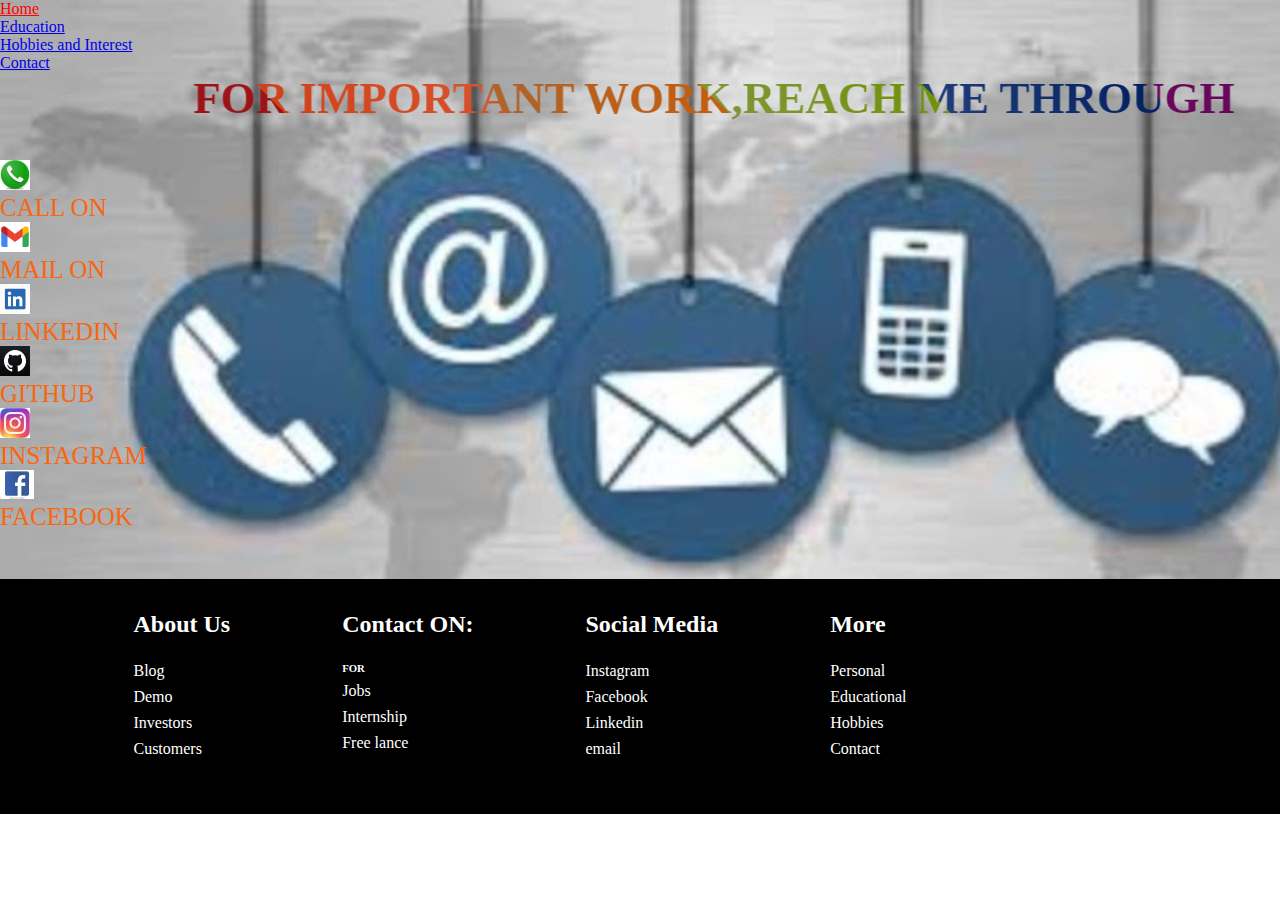
<file: contact.html>
<!DOCTYPE html>

<head>
    <meta charset="UTF-8">
    <meta name="viewport" content="width=device-width, initial-scale=1.0">
    <link rel="stylesheet" href="style.css">
    <link rel="shortcut icon" href="#">
    <link href="https://cdn.jsdelivr.net/npm/bootstrap@5.1.3/dist/css/bootstrap.min.css" rel="stylesheet"
        integrity="sha384-1BmE4kWBq78iYhFldvKuhfTAU6auU8tT94WrHftjDbrCEXSU1oBoqyl2QvZ6jIW3" crossorigin="anonymous">
    <title>Contact</title>
</head>


<style>
    .num {
        text-decoration: none;
        color: rgb(248, 102, 17);
        animation-duration: .5s;
        animation-name: slidein;
        font-family: Franklin Gothic Medium;
    }

    @keyframes slidein {
        from {
            margin-left: 100%;
            width: 300%;
        }

        to {
            margin-left: 0%;
            width: 100%;
        }
    }

    .fb {
        text-decoration: none;
        font-size: 25px;
        color: rgb(248, 102, 17);
        animation-duration: .5s;
        animation-name: slidein;
        font-family: Franklin Gothic Medium;
    }

    .insta {
        text-decoration: none;
        font-size: 25px;
        color: rgb(248, 102, 17);
        animation-duration: .5s;
        animation-name: slidein;
        font-family: Franklin Gothic Medium;
    }

    .mail {
        text-decoration: none;
        color: rgb(248, 102, 17);
        animation-duration: .5s;
        animation-name: slidein;
        font-family: Franklin Gothic Medium;
    }

    .in {
        text-decoration: none;
        font-size: 25px;
        color: rgb(248, 102, 17);
        animation-duration: .5s;
        animation-name: slidein;
        font-family: Franklin Gothic Medium;
    }

    .git {
        text-decoration: none;
        font-size: 25px;
        color: rgb(248, 102, 17);
        animation-duration: .5s;
        animation-name: slidein;
        font-family: Franklin Gothic Medium;
    }

    .hhh {
        text-align: center;
        font-size: 45px;
        background-image: linear-gradient(45deg,
                #9e1318 16.666%,
                #d14119 16.666%,
                #d8522d 33.333%,
                #ad642c 33.333%,
                #c55d0d 50%,
                #809638 50%,
                #719109 66.666%,
                #203c79 66.666%,
                #022061 83.333%,
                #68085b 83.333%);
        background-clip: border-box;
        -webkit-background-clip: text;
        -webkit-text-fill-color: transparent;
    }

    a:hover {
        color: red;
    }

    a:active {
        color: yellow;
    }
</style>

<body style="background-image: url(contact1.jpg);background-repeat: no-repeat;">
    <script src="https://cdn.jsdelivr.net/npm/bootstrap@5.1.3/dist/js/bootstrap.bundle.min.js"
        integrity="sha384-ka7Sk0Gln4gmtz2MlQnikT1wXgYsOg+OMhuP+IlRH9sENBO0LRn5q+8nbTov4+1p"
        crossorigin="anonymous"></script>
    <nav class="navbar navbar-expand-lg navbar-light bg-light">
        <div class="container-fluid">
            <div class="collapse navbar-collapse" id="navbarNav">
                <ul class="navbar-nav">
                    <li class="nav-item">
                        <a class="nav-link active" href="index.html">Home</a>
                    </li>
                    <li class="nav-item">
                        <a class="nav-link" href="edu.html">Education</a>
                    </li>
                    <li class="nav-item">
                        <a class="nav-link" href="ho.html">Hobbies and Interest</a>
                    </li>
                    <li class="nav-item">
                        <a class="nav-link" href="contact.html">Contact</a>
                    </li>
                </ul>
            </div>
        </div>
    </nav>
    <div>
        <div class="container">
            <div class="row" style="margin-bottom: 2em;">
                <div class="col-sm">
                    <marquee behavior="alternate" onmouseover="stop()" onmouseout="start()" scrollamount="20">
                        <h3 class="hhh">FOR IMPORTANT WORK,REACH ME THROUGH</h3>
                    </marquee>
                </div>
            </div>
            <div class="row">
                <div class="col-sm">
                    <img src="CALL.jpg">
                </div>
            </div>
            <div class="row">
                <div class="col-sm" style="font-size: 25px;">
                    <a class="num" href="tel:9420864737">CALL ON</a>
                </div>
            </div>
            <div class="row">
                <div class="col-sm">
                    <img src="GOOGLE.png">
                </div>
            </div>
            <div class="row">
                <div class="col-sm" style="font-size: 25px;">
                    <a class="mail" href="mailto:kashishagrawal883@gmail.com">MAIL ON</a>
                </div>
            </div>
            <div class="row">
                <div class="col-sm">
                    <img src="inn.png">
                </div>
            </div>
            <div class="row">
                <div class="col-sm">
                    <a href="https://in.linkedin.com/in/kashish-agrawal-31910b227" class="in"> LINKEDIN</a>
                </div>
            </div>
            <div class="row">
                <div class="col-sm">
                    <img src="git.jpg">
                </div>
            </div>
            <div class="row">
                <div class="col-sm">
                    <a href="https://github.com/AgrawalKashish" class="git">GITHUB</a>
                </div>
            </div>
            <div class="row">
                <div class="col-sm">
                    <img src="insta.jpg">
                </div>
            </div>
            <div class="row">
                <div class="col-sm">
                    <a href="https://www.instagram.com/kashish_the_writer/" class="insta">INSTAGRAM</a>
                </div>
            </div>
            <div class="row">
                <div class="col-sm">
                    <img src="fb.jpg">
                </div>
            </div>
            <div class="row">
                <div class="col-sm">
                    <a href="https://www.facebook.com/kashishagrawal2003" class="fb">FACEBOOK</a>
                </div>
            </div>
        </div>
        <div style="margin-bottom: 3em;"></div>
        <div class="footer-container" style="position: bottom;">
            <div class="footer">
                <div class="footer-heading footer-1">
                    <h2>About Us</h2>
                    <a href="#">Blog</a>
                    <a href="#">Demo</a>
                    <a href="#">Investors</a>
                    <a href="#">Customers</a>
                </div>
                <div class="footer-heading footer-2">
                    <a href=" contact.html">
                        <h2>Contact ON: </h2< /a>
                            <h6>FOR </h6>
                            <a href="#">Jobs</a>
                            <a href="#">Internship</a>
                            <a href="#">Free lance</a>
                </div>
                <div class="footer-heading footer-3">
                    <h2>Social Media</h2>
                    <a href="https://www.instagram.com/kashish_the_writer/">Instagram</a>
                    <a href="https://www.facebook.com/kashishagrawal2003">Facebook</a>
                    <a href="https://in.linkedin.com/in/kashish-agrawal-31910b227">Linkedin</a>
                    <a href="mailto:kashishagrawal883@gmail.com">email</a>
                </div>
                <div class="footer-heading footer-4">
                    <h2>More</h2>
                    <a href="index.html">Personal</a>
                    <a href="edu.html">Educational</a>
                    <a href="ho.html">Hobbies</a>
                    <a href="contact.html">Contact</a>
                </div>
            </div>
        </div>
</body>

</html>
</file>
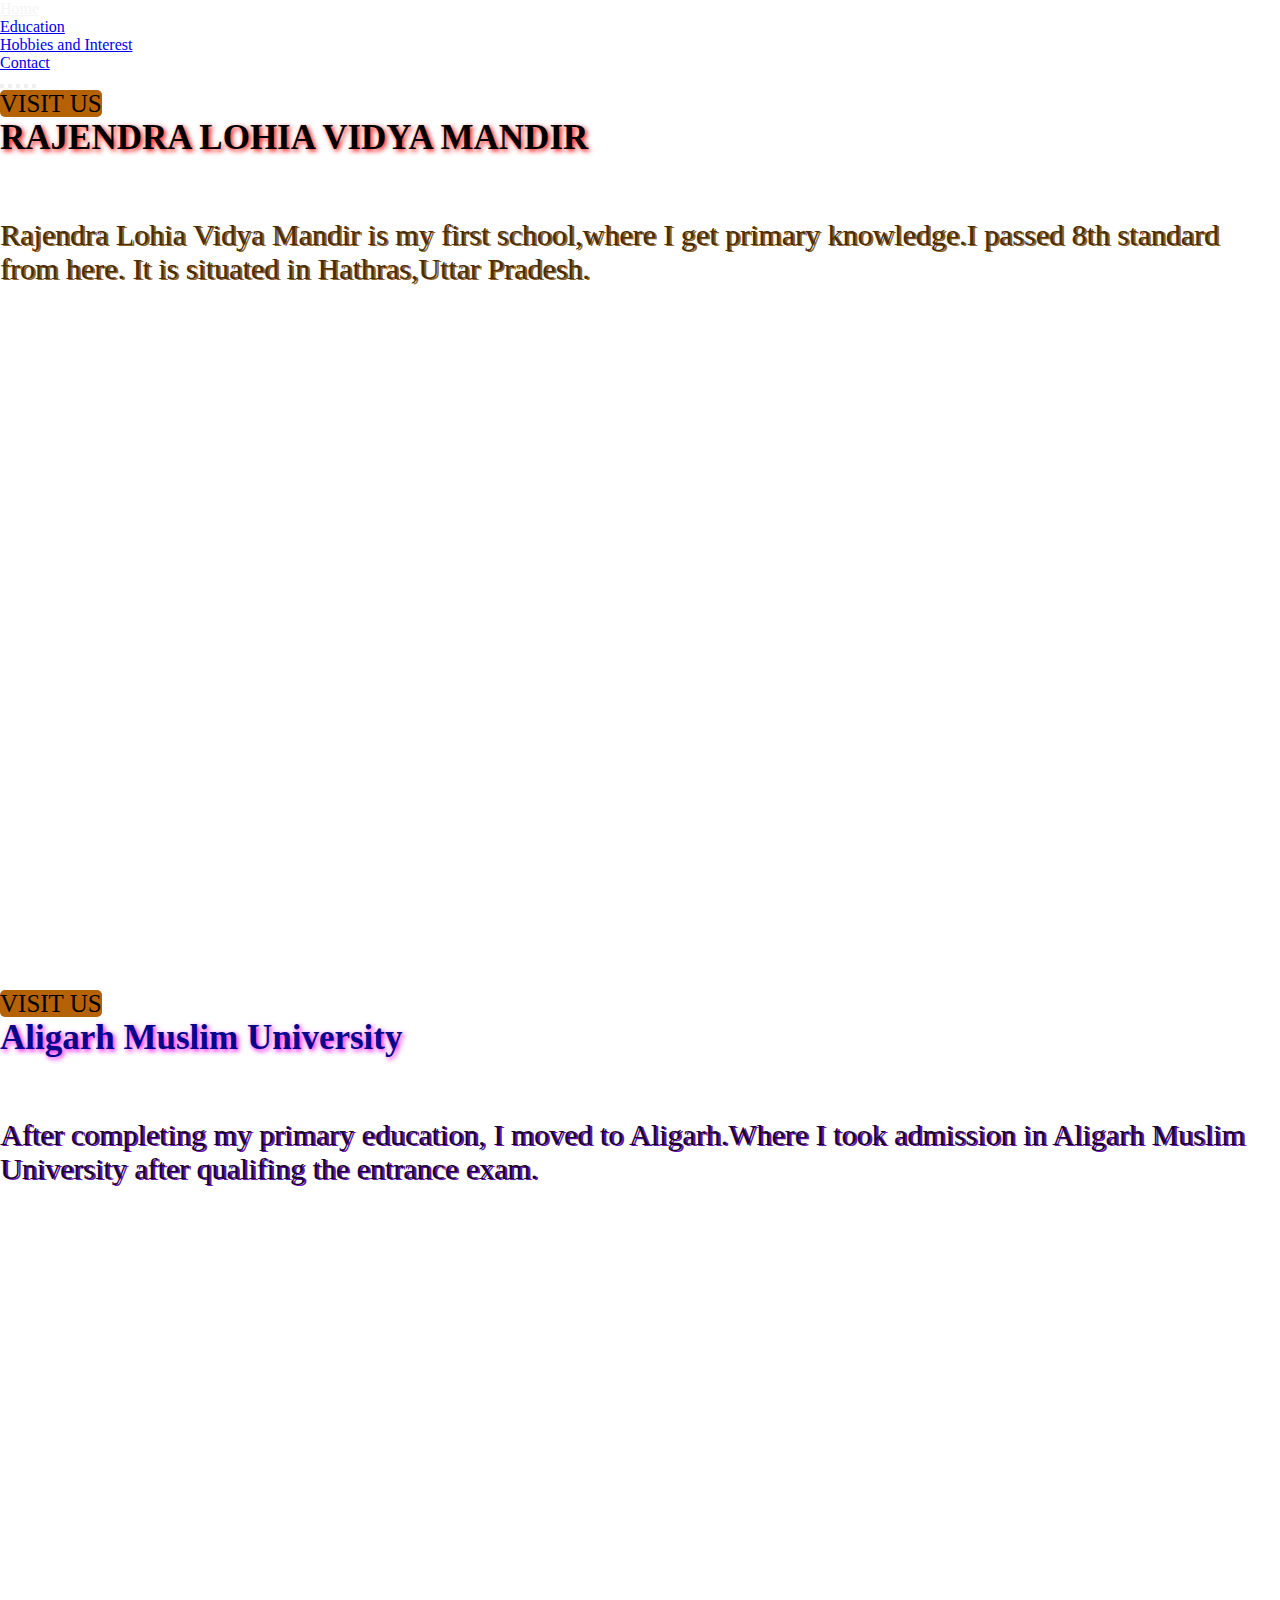
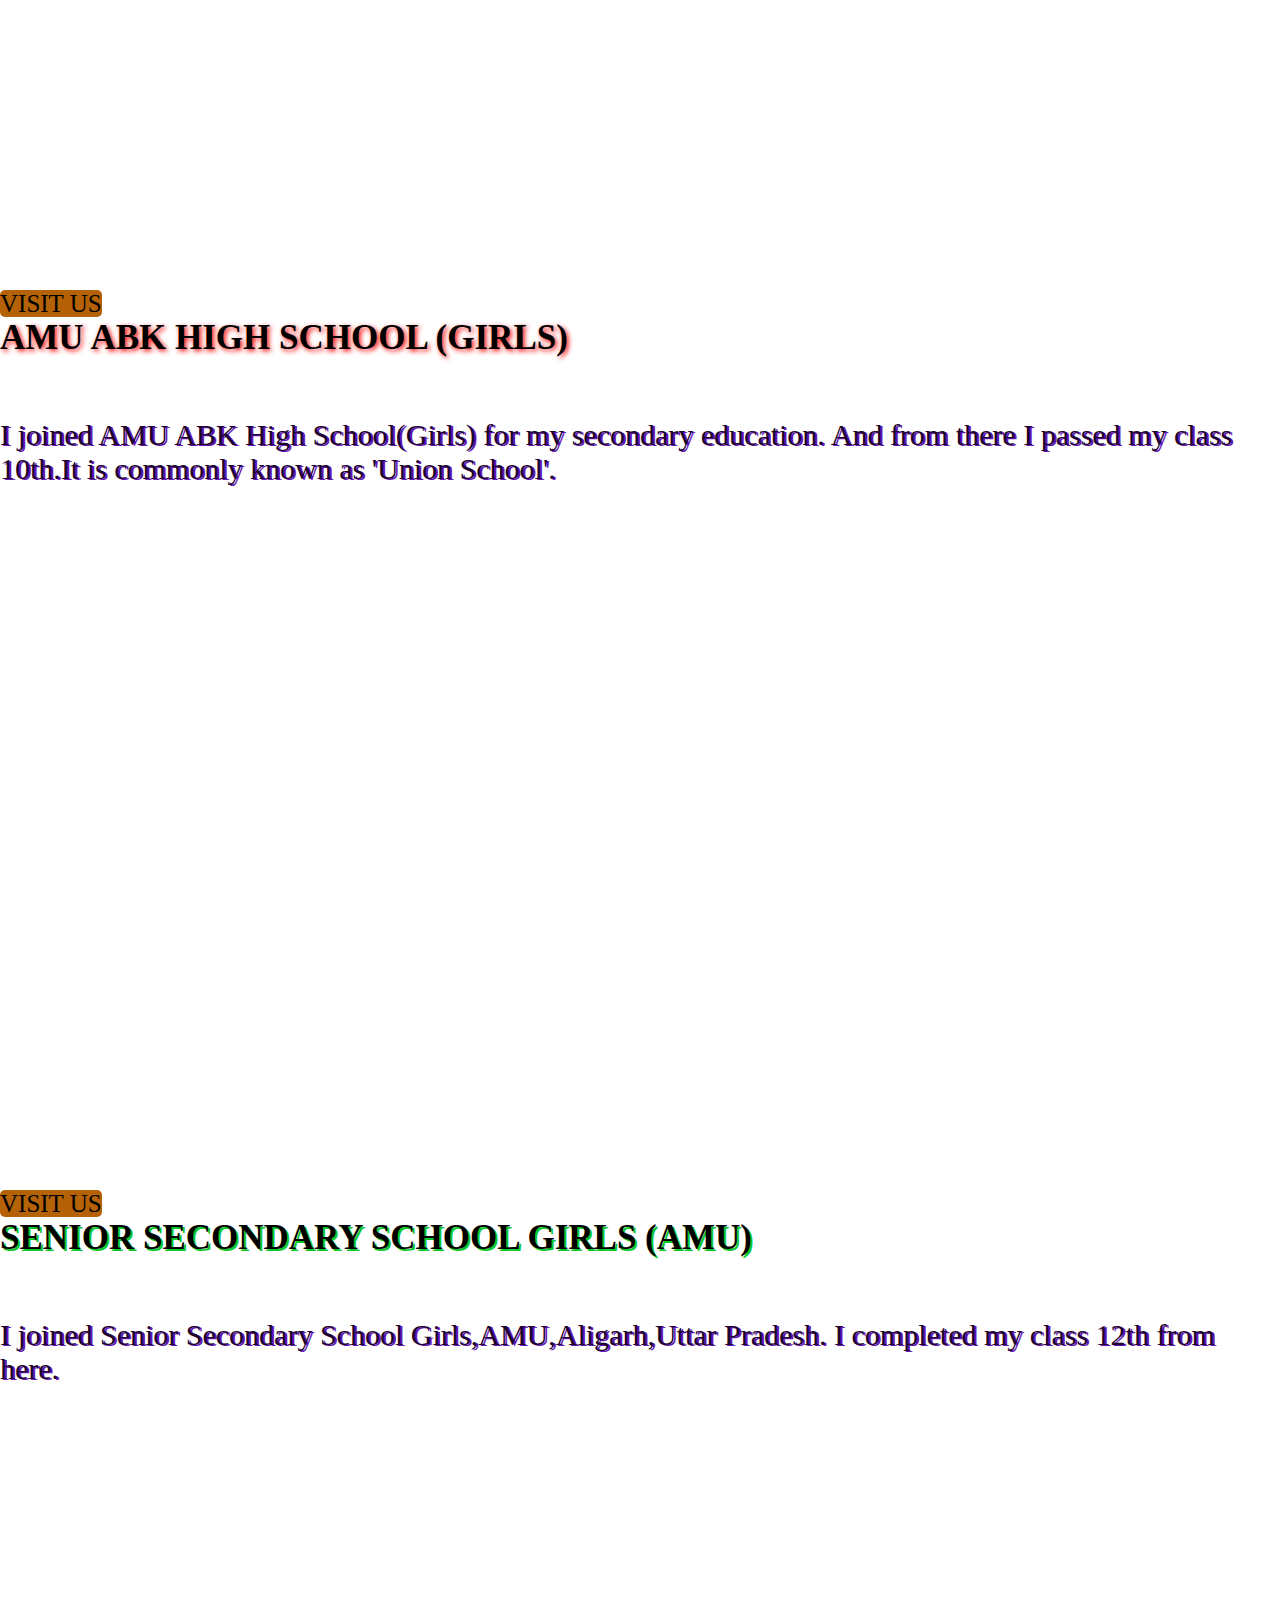
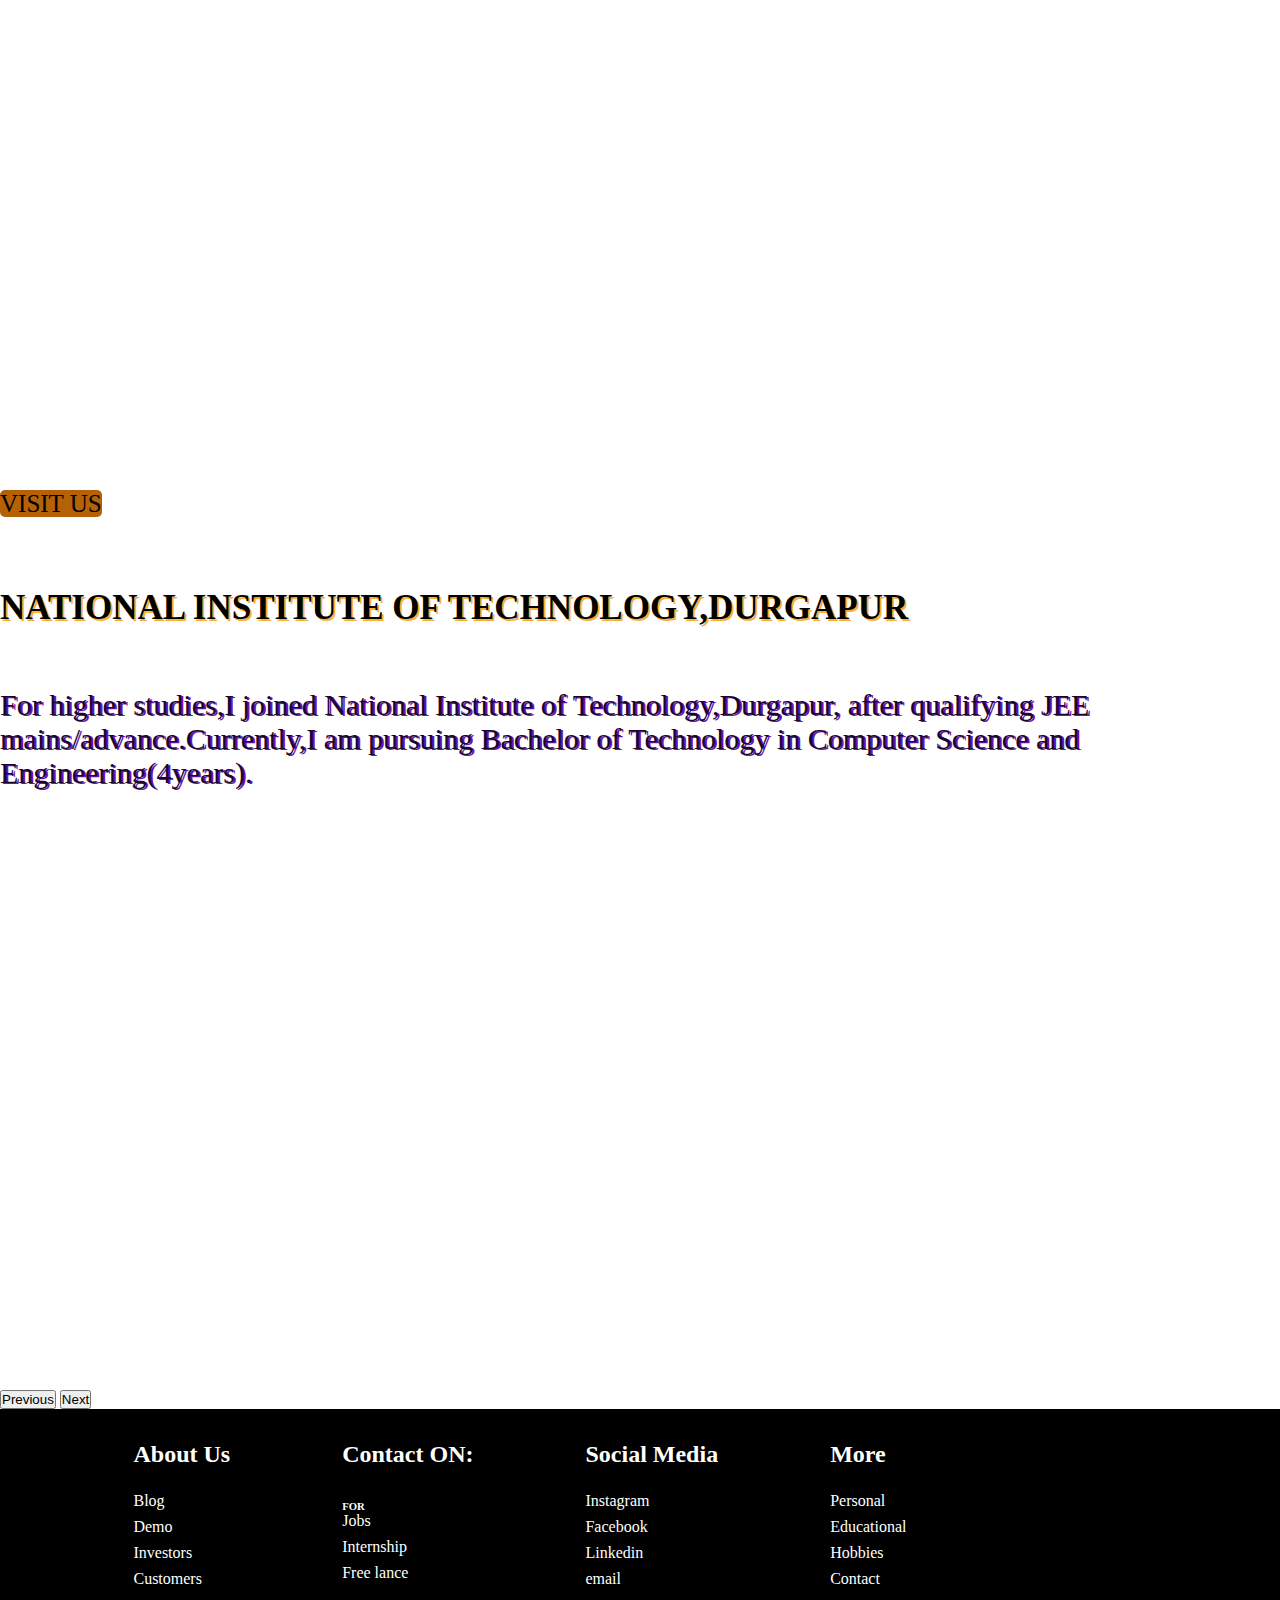
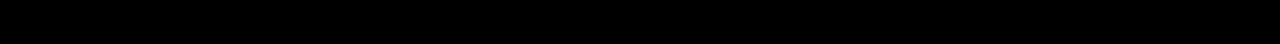
<file: edu.html>
<!DOCTYPE html>

<head>
    <meta charset="UTF-8">
    <meta name="viewport" content="width=device-width, initial-scale=1.0">
    <link rel="stylesheet" href="style.css">
    <link rel="shortcut icon" href="#">
    <link href="https://cdn.jsdelivr.net/npm/bootstrap@5.1.3/dist/css/bootstrap.min.css" rel="stylesheet"
        integrity="sha384-1BmE4kWBq78iYhFldvKuhfTAU6auU8tT94WrHftjDbrCEXSU1oBoqyl2QvZ6jIW3" crossorigin="anonymous">
    <title>Education</title>
</head>
<style>
    .carousel-caption {
        top: 0;
        bottom: auto;
    }

    .carousel-item {
        height: 100vh;
        min-height: 350px;
        background: no-repeat center center scroll;
        -webkit-background-size: cover;
        -moz-background-size: cover;
        -o-background-size: cover;
        background-size: cover;
    }

    .visit {
        border-radius: 5px;
        font-size: 25px;
        background-color: rgb(180, 98, 5);
        color: black;
        text-decoration: none;
    }

    a:hover {
        color: whitesmoke;
    }

    .rlvm {
        font-size: 35px;
        text-shadow: 2px 2px 5px red;
        font-family: Franklin Gothic Medium;
        color: black;
    }

    .amu {
        font-size: 35px;
        color: rgb(6, 6, 139);
        font-family: Franklin Gothic Medium;
        text-shadow: 2px 2px 5px rgb(255, 0, 242);

    }

    .abk {
        font-size: 35px;
        color: black;
        font-family: Franklin Gothic Medium;
        text-shadow: 2px 2px 5px red;
    }

    .nit {
        margin-top: 2em;
        font-size: 35px;
        color: black;
        text-shadow: 2px 2px rgb(255, 174, 52);
        font-family: Franklin Gothic Medium;
    }

    .sssg {
        font-size: 35px;
        color: black;
        font-family: Franklin Gothic Medium;
        text-shadow: 2px 2px rgb(12, 201, 43);
    }
</style>

<body>
    <script src="https://cdn.jsdelivr.net/npm/bootstrap@5.1.3/dist/js/bootstrap.bundle.min.js"
        integrity="sha384-ka7Sk0Gln4gmtz2MlQnikT1wXgYsOg+OMhuP+IlRH9sENBO0LRn5q+8nbTov4+1p"
        crossorigin="anonymous"></script>
    <nav class="navbar navbar-expand-lg navbar-light bg-light">
        <div class="container-fluid">
            <div class="collapse navbar-collapse" id="navbarNav">
                <ul class="navbar-nav">
                    <li class="nav-item">
                        <a class="nav-link active" href="index.html">Home</a>
                    </li>
                    <li class="nav-item">
                        <a class="nav-link" href="edu.html">Education</a>
                    </li>
                    <li class="nav-item">
                        <a class="nav-link" href="ho.html">Hobbies and Interest</a>
                    </li>
                    <li class="nav-item">
                        <a class="nav-link" href="contact.html">Contact</a>
                    </li>
                </ul>
            </div>
        </div>
    </nav>

    <div id="carouselExampleCaptions" class="carousel slide" data-bs-ride="carousel">
        <div class="carousel-indicators">
            <button type="button" data-bs-target="#carouselExampleCaptions" data-bs-slide-to="0" class="active"
                aria-current="true" aria-label="Slide 1"></button>
            <button type="button" data-bs-target="#carouselExampleCaptions" data-bs-slide-to="1"
                aria-label="Slide 2"></button>
            <button type="button" data-bs-target="#carouselExampleCaptions" data-bs-slide-to="2"
                aria-label="Slide 3"></button>
            <button type="button" data-bs-target="#carouselExampleCaptions" data-bs-slide-to="3"
                aria-label="Slide 4"></button>
            <button type="button" data-bs-target="#carouselExampleCaptions" data-bs-slide-to="4"
                aria-label="Slide 5"></button>
        </div>
        <div class="carousel-inner">
            <div class="carousel-item  active"
                style="background-image: url('https://directory.edugorilla.com/wp-content/uploads/sites/6/2018/05/fc69e9194f70de395afa43c1fc3bc5f1.jpeg')">
                <div class="carousel-caption"> <a href="http://rlvm.co.in/" class="visit">VISIT US</a>
                    <h2 class="rlvm">RAJENDRA LOHIA VIDYA MANDIR</h2>
                    <p
                        style="color: rgb(75, 44, 3);font-family: Franklin Gothic Medium;font-size: 30px;margin-top: 2em;text-shadow: 2px 1px rgb(143, 100, 43);">
                        Rajendra Lohia Vidya Mandir is my first school,where I get primary knowledge.I passed 8th
                        standard from here.
                        It is situated in Hathras,Uttar Pradesh.
                    </p>
                </div>
            </div>
            <div class="carousel-item"
                style="background-image: url('https://static.theprint.in/wp-content/uploads/2018/04/Aligarh-Muslim-University-e1620590629643.jpg?compress=true&quality=80&w=376&dpr=2.6')">
                <div class="carousel-caption"> <a href="https://www.amu.ac.in/" class="visit">VISIT US</a>
                    <h2 class="amu">Aligarh Muslim University</h2>
                    <p
                        style="color: rgb(27, 6, 41);
                    font-family: Franklin Gothic Medium;font-size: 30px;margin-top: 2em;text-shadow: 2px 1px rgb(106, 20, 187);">
                        After completing my primary education, I moved to Aligarh.Where I took admission in Aligarh
                        Muslim University after
                        qualifing the entrance exam.
                    </p>
                </div>
            </div>
            <div class="carousel-item"
                style="background-image: url('https://img4.schoolandcollegelistings.com/269/084/506897422690844.jpg')">
                <div class="carousel-caption"> <a href="https://www.amu.ac.in/schools/amu-abk-high-school-girls"
                        class="visit">VISIT US</a>
                    <h2 class="abk"> AMU ABK HIGH SCHOOL (GIRLS)</h2>
                    <p
                        style="color: rgb(27, 6, 41);
                    font-family: Franklin Gothic Medium;font-size: 30px;margin-top: 2em;text-shadow: 2px 1px rgb(106, 20, 187);">
                        I joined AMU ABK High School(Girls) for my secondary education.
                        And from there I passed my class 10th.It is commonly known as 'Union School'.</p>
                </div>
            </div>
            <div class="carousel-item"
                style="background-image: url('https://old.amu.ac.in/img/slider/school/10055/10055.jpg')">
                <div class="carousel-caption"> <a href="https://www.amu.ac.in/schools/senior-secondary-school-girls"
                        class="visit">VISIT US</a>
                    <h2 class="sssg">SENIOR SECONDARY SCHOOL GIRLS (AMU)</h2>
                    <p
                        style="color: rgb(27, 6, 41);
                    font-family: Franklin Gothic Medium;font-size: 30px;margin-top: 2em;text-shadow: 2px 1px rgb(106, 20, 187);">
                        I joined Senior Secondary School Girls,AMU,Aligarh,Uttar Pradesh.
                        I completed my class 12th from here. </p>
                </div>
            </div>
            <div class="carousel-item"
                style="background-image: url('https://assets.telegraphindia.com/telegraph/2021/Aug/1629653572_23metnit_4col.jpg')">
                <div class="carousel-caption">
                    <a href="https://nitdgp.ac.in/" class="visit">VISIT US</a>
                    <h2 class="nit">NATIONAL INSTITUTE OF TECHNOLOGY,DURGAPUR</h2>
                    <p
                        style="color: rgb(27, 6, 41);
                    font-family: Franklin Gothic Medium;font-size: 30px;margin-top: 2em;text-shadow: 2px 1px rgb(106, 20, 187);">
                        For higher studies,I joined National Institute of Technology,Durgapur,
                        after qualifying JEE mains/advance.Currently,I am pursuing
                        Bachelor of Technology in Computer Science and Engineering(4years).</p>
                </div>
            </div>
        </div>
        <button class="carousel-control-prev" type="button" data-bs-target="#carouselExampleCaptions"
            data-bs-slide="prev">
            <span class="carousel-control-prev-icon" aria-hidden="true"></span>
            <span class="visually-hidden">Previous</span>
        </button>
        <button class="carousel-control-next" type="button" data-bs-target="#carouselExampleCaptions"
            data-bs-slide="next">
            <span class="carousel-control-next-icon" aria-hidden="true"></span>
            <span class="visually-hidden">Next</span>
        </button>
    </div>


    <div class="footer-container" style="position: bottom;">
        <div class="footer">
            <div class="footer-heading footer-1">
                <h2>About Us</h2>
                <a href="#">Blog</a>
                <a href="#">Demo</a>
                <a href="#">Investors</a>
                <a href="#">Customers</a>
            </div>
            <div class="footer-heading footer-2">
                <a href=" contact.html">
                    <h2>Contact ON: </h2>
                </a>
                <h6>FOR </h6>
                <a href="#">Jobs</a>
                <a href="#">Internship</a>
                <a href="#">Free lance</a>
            </div>
            <div class="footer-heading footer-3">
                <h2>Social Media</h2>
                <a href="https://www.instagram.com/kashish_the_writer/">Instagram</a>
                <a href="https://www.facebook.com/kashishagrawal2003">Facebook</a>
                <a href="https://in.linkedin.com/in/kashish-agrawal-31910b227">Linkedin</a>
                <a href="mailto:kashishagrawal883@gmail.com">email</a>
            </div>
            <div class="footer-heading footer-4">
                <h2>More</h2>
                <a href="index.html">Personal</a>
                <a href="edu.html">Educational</a>
                <a href="ho.html">Hobbies</a>
                <a href="contact.html">Contact</a>
            </div>
        </div>
    </div>
</body>

</html>
</file>
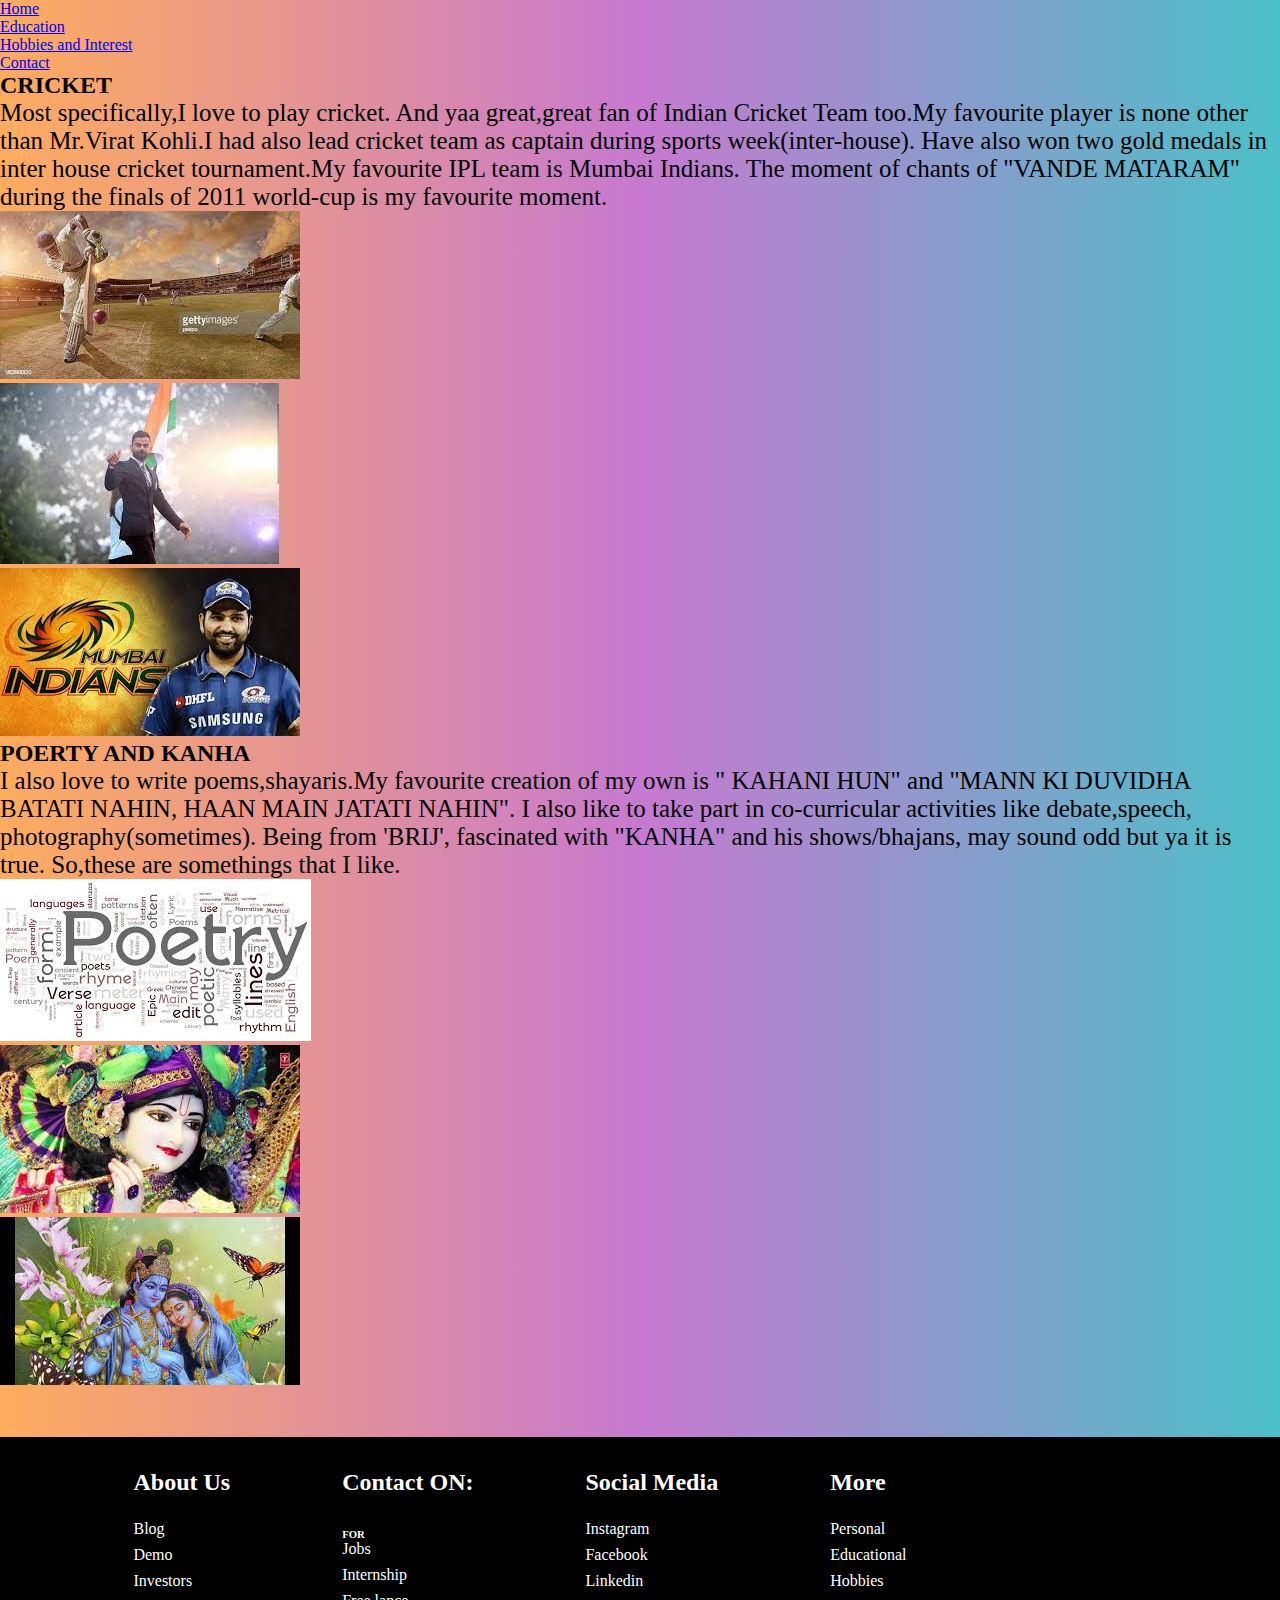
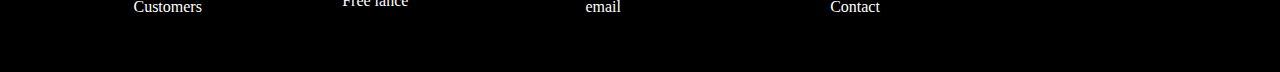
<file: ho.html>
<!DOCTYPE html>

<head>
    <meta charset="UTF-8">
    <meta name="viewport" content="width=device-width, initial-scale=1.0">
    <link rel="stylesheet" href="style.css">
    <link rel="shortcut icon" href="#">
    <link href="https://cdn.jsdelivr.net/npm/bootstrap@5.1.3/dist/css/bootstrap.min.css" rel="stylesheet"
        integrity="sha384-1BmE4kWBq78iYhFldvKuhfTAU6auU8tT94WrHftjDbrCEXSU1oBoqyl2QvZ6jIW3" crossorigin="anonymous">
    <title>Interest</title>
</head>

<style>
    .cr {
        font-size: 25px;
    }

    body {
        background: #FEAC5E;
        background: -webkit-linear-gradient(to left, #4BC0C8, #C779D0, #FEAC5E);
        background: linear-gradient(to left, #4BC0C8, #C779D0, #FEAC5E);

    }
</style>

<body>
    <script src="https://cdn.jsdelivr.net/npm/bootstrap@5.1.3/dist/js/bootstrap.bundle.min.js"
        integrity="sha384-ka7Sk0Gln4gmtz2MlQnikT1wXgYsOg+OMhuP+IlRH9sENBO0LRn5q+8nbTov4+1p"
        crossorigin="anonymous"></script>
    <nav class="navbar navbar-expand-lg navbar-light bg-light">
        <div class="container-fluid">
            <div class="collapse navbar-collapse" id="navbarNav">
                <ul class="navbar-nav">
                    <li class="nav-item">
                        <a class="nav-link active" href="index.html">Home</a>
                    </li>
                    <li class="nav-item">
                        <a class="nav-link" href="edu.html">Education</a>
                    </li>
                    <li class="nav-item">
                        <a class="nav-link" href="ho.html">Hobbies and Interest</a>
                    </li>
                    <li class="nav-item">
                        <a class="nav-link" href="contact.html">Contact</a>
                    </li>
                </ul>
            </div>
        </div>
    </nav>
    <div>

        <div class="container">
            <div class="row">
                <div class="col-sm">
                    <h2>CRICKET</h2>
                    <p class="cr">
                        Most specifically,I love to play cricket.
                        And yaa great,great fan of Indian Cricket Team too.My favourite player is none
                        other than Mr.Virat Kohli.I had also lead cricket team as captain during sports
                        week(inter-house).
                        Have also won two gold medals in inter house cricket tournament.My favourite IPL team is Mumbai
                        Indians.
                        The moment of chants of "VANDE MATARAM" during the finals of 2011 world-cup is my favourite
                        moment.
                    </p>
                </div>
            </div>
            <div class="row">
                <div class="col-sm">
                    <img src="cricket.jpg">
                </div>
                <div class="col-sm">
                    <img src="virat.jpg">
                </div>
                <div class="col-sm">
                    <img src="mi.jpg">
                </div>
            </div>
        </div>
        <div class="container">
            <div class="row">
                <div class="col-sm">
                    <h2>POERTY AND KANHA</h2>
                    <p class="cr">
                        I also love to write poems,shayaris.My favourite creation
                        of my own is " KAHANI HUN" and "MANN KI DUVIDHA BATATI NAHIN, HAAN MAIN JATATI NAHIN".
                        I also like to take part in co-curricular activities like debate,speech,
                        photography(sometimes). Being from 'BRIJ', fascinated with "KANHA" and his shows/bhajans,
                        may sound odd but ya it is true. So,these are somethings that I like.
                    </p>
                </div>
                <div class="row">
                    <div class="col-sm">
                        <img src="poetry.jpg">
                    </div>
                    <div class="col-sm">
                        <img src="kanha.jpg">
                    </div>
                    <div class="col-sm">
                        <img src="radha.jpg">
                    </div>
                </div>
            </div>
        </div>
        <div class="footer-container" style="position: bottom;margin-top: 3em;">
            <div class="footer">
                <div class="footer-heading footer-1">
                    <h2>About Us</h2>
                    <a href="#">Blog</a>
                    <a href="#">Demo</a>
                    <a href="#">Investors</a>
                    <a href="#">Customers</a>
                </div>
                <div class="footer-heading footer-2">
                    <a href=" contact.html">
                        <h2>Contact ON: </h2>
                    </a>
                    <h6>FOR </h6>
                    <a href="#">Jobs</a>
                    <a href="#">Internship</a>
                    <a href="#">Free lance</a>
                </div>
                <div class="footer-heading footer-3">
                    <h2>Social Media</h2>
                    <a href="https://www.instagram.com/kashish_the_writer/">Instagram</a>
                    <a href="https://www.facebook.com/kashishagrawal2003">Facebook</a>
                    <a href="https://in.linkedin.com/in/kashish-agrawal-31910b227">Linkedin</a>
                    <a href="mailto:kashishagrawal883@gmail.com">email</a>
                </div>
                <div class="footer-heading footer-4">
                    <h2>More</h2>
                    <a href="index.html">Personal</a>
                    <a href="edu.html">Educational</a>
                    <a href="ho.html">Hobbies</a>
                    <a href="contact.html">Contact</a>
                </div>
            </div>
        </div>
</body>

</html>
</file>
<file: style.css>
.footer-container {
    background-color: black;
    padding: 2em 0 3em 0;
}

.footer {
    width: 80%;
    background-color: black;
    height: 100%;
    display: flex;
    color: white;
    flex-wrap: wrap;
    justify-content: center;
}

* {
    padding: 0%;
    margin: 0%;
    box-sizing: border-box;
}

.footer-heading {
    display: flex;
    flex-direction: column;
    margin-right: 3em;
    margin-left: 4em;
}

.footer-heading h2 {
    margin-bottom: 1em;
}

.footer-heading a {
    color: white;
    text-decoration: none;
    margin-bottom: 0.5em;
}

.footer-heading a:hover {
    color: yellow;
    transition: 1s ease-out;
}
</file>
